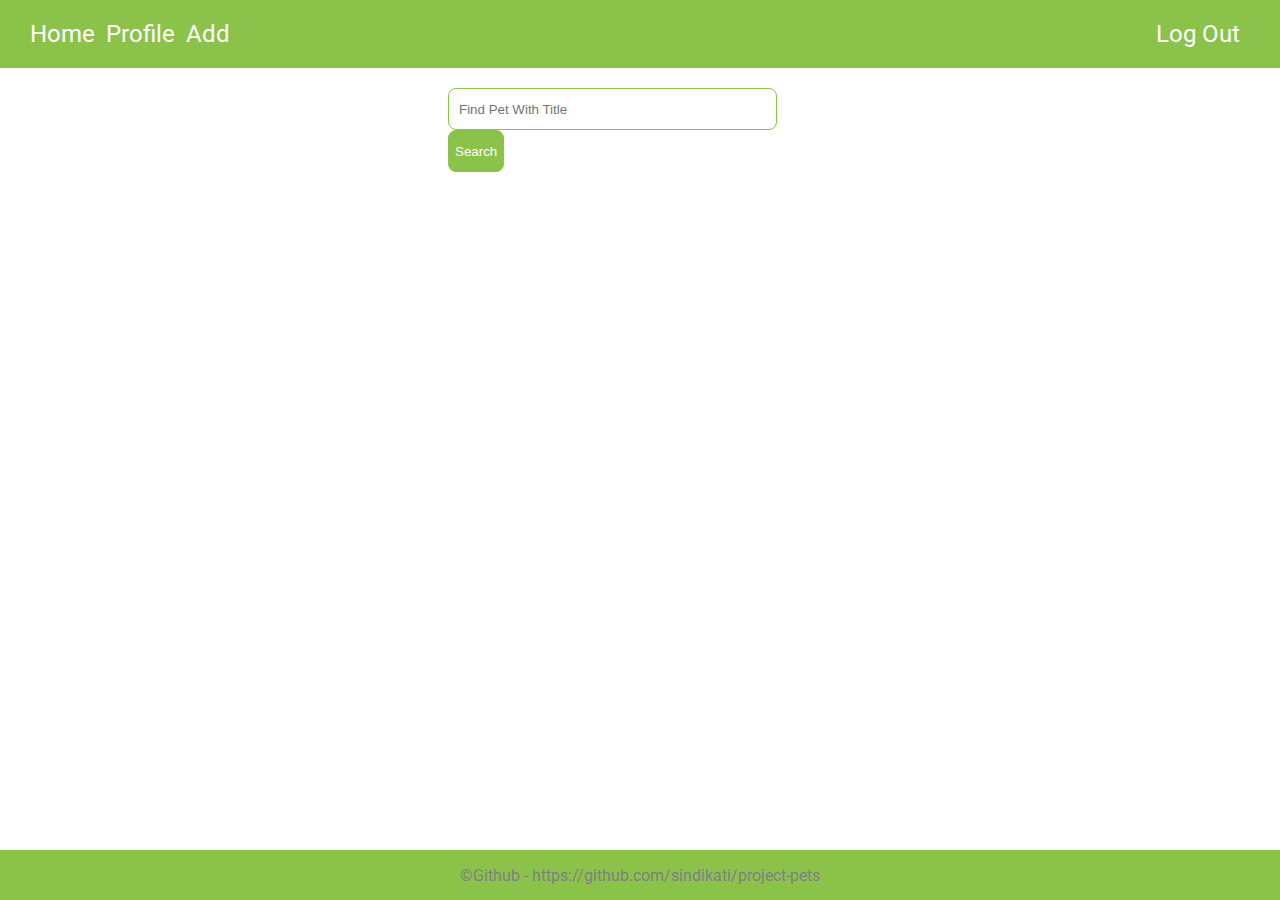
<file: index.html>
<!DOCTYPE html>
<html lang="en">

<head>
    <meta charset="UTF-8">
    <meta name="viewport" content="width=device-width, initial-scale=1.0">
    <link rel="stylesheet" href="index.css">
    <link rel="preconnect" href="https://fonts.googleapis.com">
    <link rel="preconnect" href="https://fonts.gstatic.com" crossorigin>
    <link
        href="https://fonts.googleapis.com/css2?family=Roboto:ital,wght@0,100;0,300;0,400;0,500;0,700;0,900;1,100;1,300;1,400;1,500;1,700;1,900&display=swap"
        rel="stylesheet">
    <title>Project Pets</title>
</head>

<body>
    <header class="header">
        <nav class="main-nav">
            <a href="index.html">Home</a>
            <a class="profile-login">Log Out</a>
            <a>Profile</a>
            <a href="add.html">Add</a>

        </nav>
    </header>

    <main>
        <div class="search-div">
            <form action="">
                <input type="text" class="search-input" placeholder="Find Pet With Title" onkeydown="if(event.keyCode === 13) {return false;}">
                <button type="button" class="search-btn">Search</button>
            </form>
        </div>

        <div class="pet-list">

        </div>





        <footer class="footer">
            <p style="text-align: center;"><a style="color: grey;text-decoration: none;"
                    href="https://github.com/sindikati/project-pets">©Github -
                    https://github.com/sindikati/project-pets</a></p>

        </footer>
    </main>

    <script src="https://code.jquery.com/jquery-2.2.4.js" integrity="sha256-iT6Q9iMJYuQiMWNd9lDyBUStIq/8PuOW33aOqmvFpqI=" crossorigin="anonymous"></script>
    <script src="classes.js"></script>
    <script src="index.js"></script>

</body>
</html>
</file>
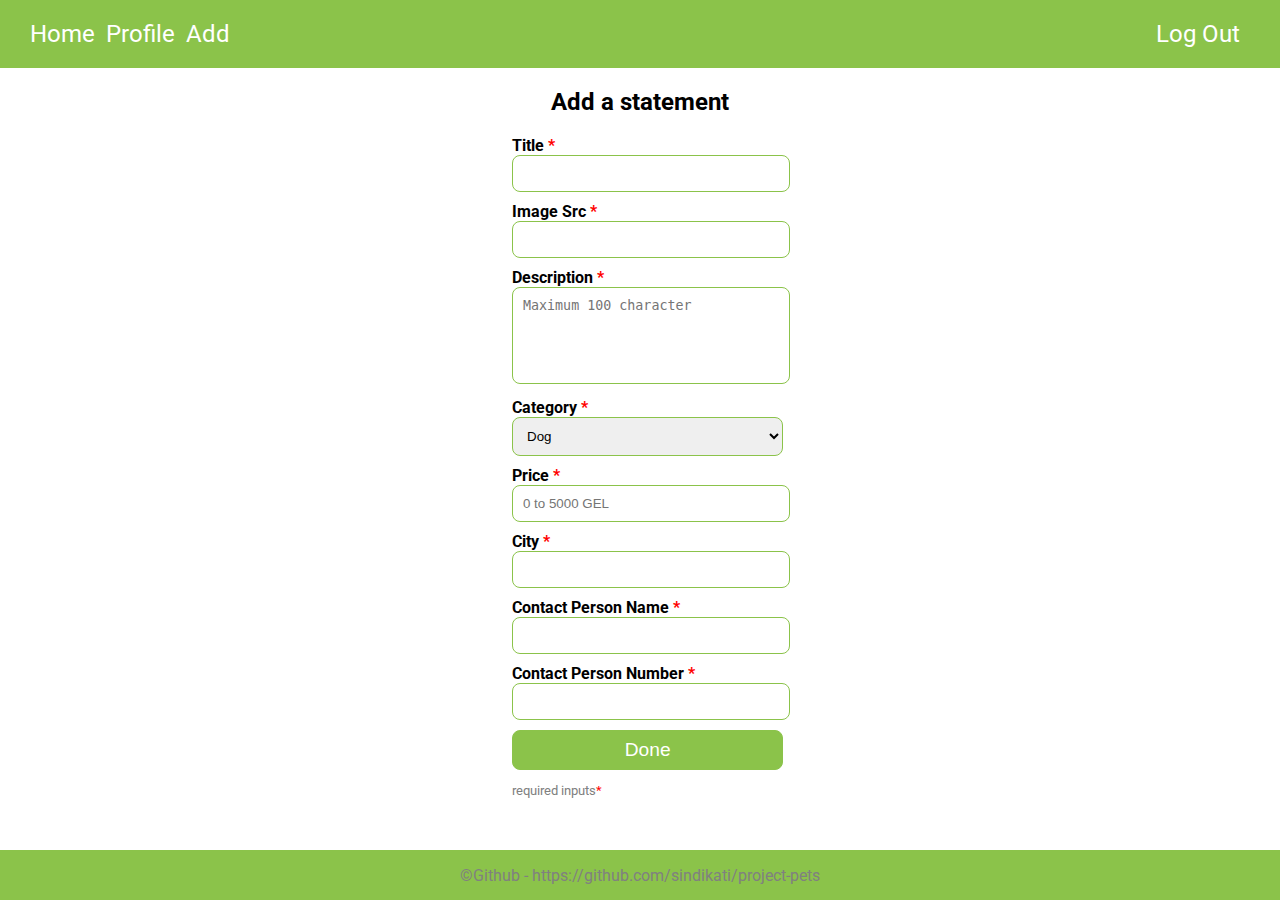
<file: add.html>
<!DOCTYPE html>
<html lang="en">

<head>
    <meta charset="UTF-8">
    <meta name="viewport" content="width=device-width, initial-scale=1.0">
    <link rel="stylesheet" href="index.css">
    <link rel="stylesheet" href="add.css">
    <link rel="preconnect" href="https://fonts.googleapis.com">
    <link rel="preconnect" href="https://fonts.gstatic.com" crossorigin>
    <link
        href="https://fonts.googleapis.com/css2?family=Roboto:ital,wght@0,100;0,300;0,400;0,500;0,700;0,900;1,100;1,300;1,400;1,500;1,700;1,900&display=swap"
        rel="stylesheet">
    <title>Project Pets</title>
</head>

<body>
    <header class="header">
        <nav class="main-nav">
            <a href="index.html">Home</a>
            <a class="profile-login">Log Out</a>
            <a>Profile</a>
            <a href="add.html">Add</a>
        </nav>
    </header>

    <main>
        <form class="form-add" >
            <h2 class="form-title">Add a statement</h2>
            
            <label for="title" class="form-label">Title <span style="color: red;">*</span></label>
            <input type="text" class="form-input" id="title" name="title" maxlength="16"  placeholder="" >

            <label for="image" class="form-label">Image Src <span style="color: red;">*</span></label>
            <input type="text" class="form-input" id="image" name="image" required>


            <label for="description" class="form-label">Description <span style="color: red;">*</span></label>
            <textarea name="description" id="description" cols="30" rows="5" maxlength="100" placeholder="Maximum 100 character" ></textarea>

            
            <label for="pet" class="form-label">Category <span style="color: red;">*</span></label>
            <select class="form-select" name="pet" id="pet">
                <option value="Dog">Dog</option>
                <option value="Cat">Cat</option>
                <option value="Other">Other</option>
            </select>

            <label for="price" class="form-label">Price <span style="color: red;">*</span></label>
            <input type="number" class="form-input" id="price" name="price" placeholder="0 to 5000 GEL"   >

            <label for="address" class="form-label">City <span style="color: red;">*</span></label>
            <input type="text" class="form-input" id="address" name="address" maxlength="16"  placeholder="" >

            <label for="contactPersonName" class="form-label">Contact Person Name <span style="color: red;">*</span></label>
            <input type="text" class="form-input" id="contactPersonName" name="contactPersonName" maxlength="16"  placeholder="" >

            <label for="contactPersonNumber" class="form-label">Contact Person Number <span style="color: red;">*</span></label>
            <input type="number" class="form-input" id="contactPersonNumber" name="contactPersonNumber"  maxlength="16" min="0" placeholder="" >


            <button type="button" id="add-btn">Done</button>
            <p style="font-size: 0.8rem; color: gray;">required inputs<span style="color: red;">*</span></p>

            


        </form>

        <footer class="footer">
            <p style="text-align: center;"><a style="color: grey;text-decoration: none;" href="https://github.com/sindikati/project-pets">©Github - https://github.com/sindikati/project-pets</a></p>
           
        </footer>
    </main>



    <script src="https://code.jquery.com/jquery-2.2.4.js" integrity="sha256-iT6Q9iMJYuQiMWNd9lDyBUStIq/8PuOW33aOqmvFpqI=" crossorigin="anonymous"></script>
    <script src="classes.js"></script>
    <script src="add.js"></script>
  
    
</body>

</html>
</file>
<file: index.css>
html,
body {
    margin: 0;
    padding: 0;
    
}

body {
    font-family: "Roboto", sans-serif;
}

/* Navigation */

.main-nav {
    font-size: 1.5rem;
}

.main-nav a {
    margin-right: 5px;
    color: white;
    text-decoration: none;
}

.header {
    padding: 20px 30px;
    background-color: #8BC34A;
}

/* Footer */

.footer{
    position:fixed;
    width: 100%;
    background-color:#8BC34A;
    color: white;
    bottom: 0;
    height: 50px;
    padding: 0px;
}

/* Search Bar */

.search-div {
    margin: 20px auto;
    width: 30%;
}

.search-input {
    width: 80%;
    border: 1px solid #8BC34A;
    border-radius: 8px;
    height: 20px;
    padding: 10px;
}

.search-btn {
    border: 1px solid #8BC34A;
    border-radius: 8px;
    background-color: #8BC34A;
    height: 42px;
    cursor: pointer;
    color: white;
}

.search-input:focus {
    outline: none;
    text-shadow: none;
}

/* Statement */

.pet-list {
    padding: 0 10%;
    display: flex;
    flex-wrap: wrap;
    word-wrap: break-word;
    
}

.statement {
    width: 270px;
    margin-right: 30px;
    border: 1px solid #8BC34A;
    margin-bottom: 60px;
}

.statement-img {
    width: 100%;
    height: 200px;
    object-fit: cover;
    border-bottom: 3px solid #8BC34A;
    border-top: 3px solid #8BC34A;
    cursor: pointer;
}

.author-info, .statement-category, .statement-address {
    font-size: 0.8rem;
    color: gray;
}


.statement-title {
    text-align: center;
    font-weight: bold;
}




.profile-login{
    float: right;
    padding-right: 5px;
}
</file>
<file: add.css>
.form-input:focus,
#description:focus, 
.form-select:focus{
    outline: none;
    text-shadow: none;
}

.form-add {
    width: 20%;
    margin: 0 auto;
}

.form-label {
    font-weight: bold;
}

.form-input {
    width: 100%;
    border: 1px solid #8BC34A;
    border-radius: 8px;
    padding: 10px;
    margin-bottom: 10px;
}

.form-title {
    text-align: center;
}

.form-select{
    width: 106%;
    border: 1px solid #8BC34A;
    border-radius: 8px;
    padding: 10px;
    margin-bottom: 10px;
}

#description {
    resize: none;
    width: 100%;
    border: 1px solid #8BC34A;
    border-radius: 8px;
    padding: 10px;
    margin-bottom: 10px;
}

#add-btn {
    border: 1px solid #8BC34A;
    border-radius: 8px;
    background-color: #8BC34A;
    height: 40px;
    width: 106%;
    cursor: pointer;
    color: white;
    font-size: 1.2rem;
}
</file>
